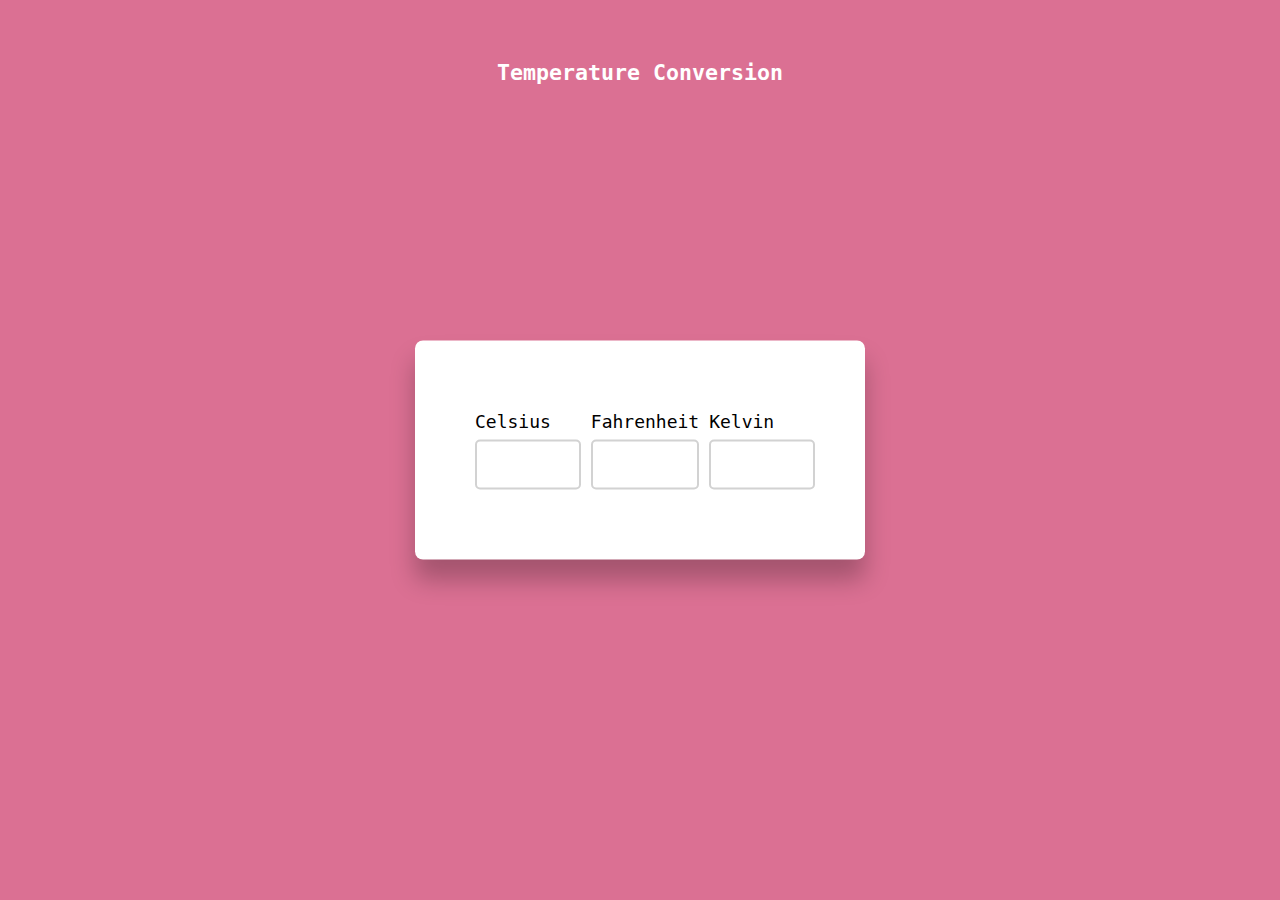
<file: Temperature_Converter/index.html>
<html lang="en">
<head>
    <title>Temperature Conversion</title>
    <link rel="stylesheet" href="index.css">
</head>
<body>
  <h1 class="heading">Temperature Conversion</h1>
    <div class="wrapper">
        <div class="container">
            <label for="celsius">Celsius</label>
            <input type="number" id="celsius" oninput= "celToFar()">
        </div>
        <div class="container">
            <label for="fahrenheit">Fahrenheit</label>
            <input type="number" id="fahrenheit" oninput = "farToCel()">
        </div>
        <div class="container">
            <label for="fahrenheit">Kelvin</label>
            <input type="number" id="kelvin" >
        </div>
    </div>
    <script src="index.js"></script>
</body>
</html>
</file>
<file: Temperature_Converter/index.css>
*,
*:before,
*:after{
    padding: 0;
    margin: 0;
    box-sizing: border-box;
    font-family: "Roboto Mono", monospace;
    font-size: 18px;
}

.heading {
    font:large;
    margin-top: 60px;
    font-weight: bolder;
    font-size: larger;
    text-align: center;
    color: white;
}
body{
    background-color:palevioletred;
}
.wrapper{
    width: 450px;
    background-color: #ffffff;
    padding: 70px 50px;
    position: absolute;
    
    transform: translate(-50%,-50%);
    left: 50%;
    top: 50%;
    box-shadow: 0 20px 25px rgba(0,0,0,0.25);
    border-radius: 8px;
    display: flex;
    justify-content: space-between;
}
.container{
    width: 45%;
    margin-left: 10px;
}
input{
    width: 100%;
    height: 50px;
    border-radius: 5px;
    border: 2px solid #d2d2d2;
    outline: none;
    margin-top: 8px;
    padding: 0 10px;
}
input:focus{
    border-color: #3164ff;
}
</file>
